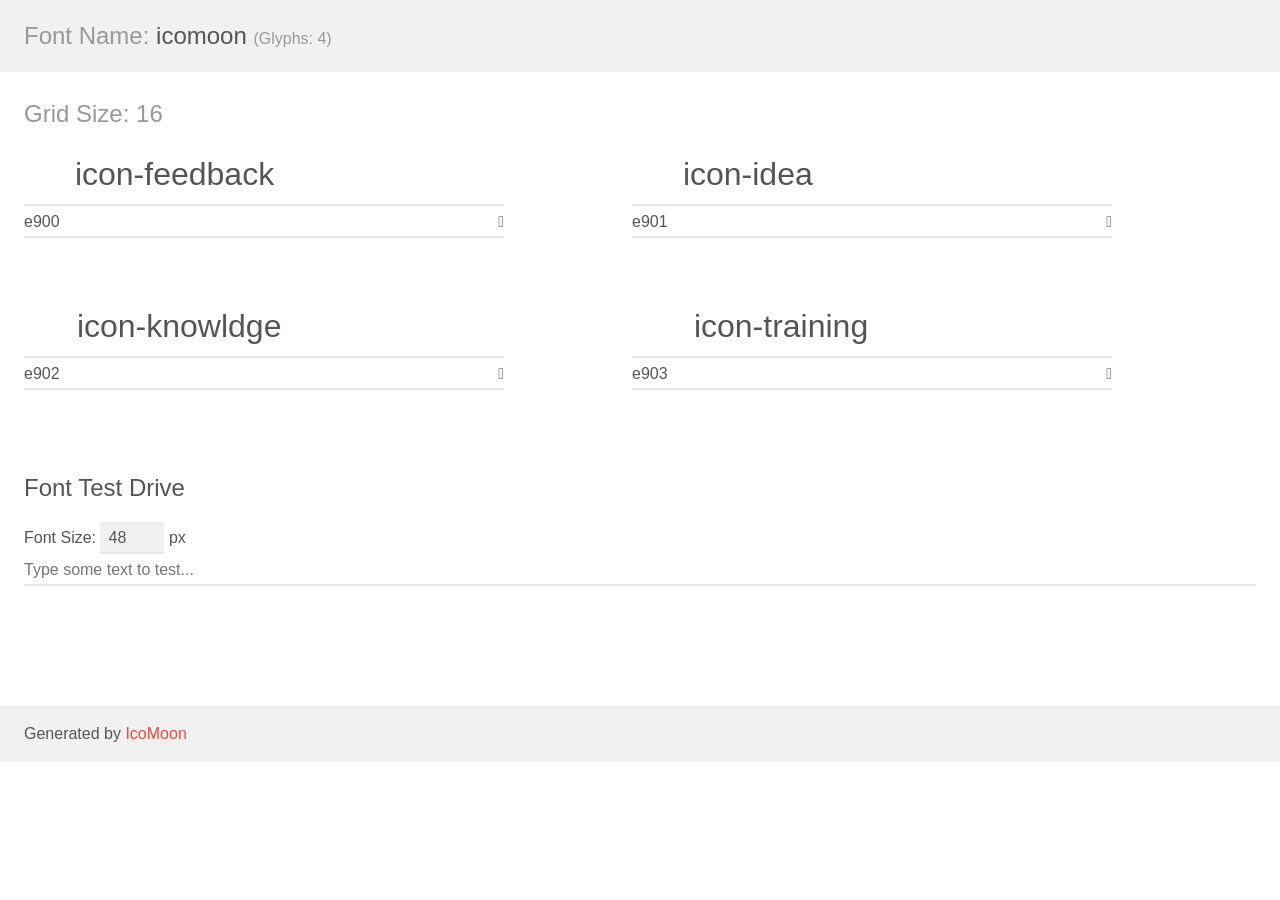
<file: mohre-intranet/icomoon/demo.html>
<!doctype html>
<html>
<head>
    <meta charset="utf-8">
    <title>IcoMoon Demo</title>
    <meta name="description" content="An Icon Font Generated By IcoMoon.io">
    <meta name="viewport" content="width=device-width, initial-scale=1">
    <link rel="stylesheet" href="demo-files/demo.css">
    <link rel="stylesheet" href="style.css"></head>
<body>
    <div class="bgc1 clearfix">
        <h1 class="mhmm mvm"><span class="fgc1">Font Name:</span> icomoon <small class="fgc1">(Glyphs:&nbsp;4)</small></h1>
    </div>
    <div class="clearfix mhl ptl">
        <h1 class="mvm mtn fgc1">Grid Size: 16</h1>
        <div class="glyph fs1">
            <div class="clearfix bshadow0 pbs">
                <span class="icon-feedback"></span>
                <span class="mls"> icon-feedback</span>
            </div>
            <fieldset class="fs0 size1of1 clearfix hidden-false">
                <input type="text" readonly value="e900" class="unit size1of2" />
                <input type="text" maxlength="1" readonly value="&#xe900;" class="unitRight size1of2 talign-right" />
            </fieldset>
            <div class="fs0 bshadow0 clearfix hidden-true">
                <span class="unit pvs fgc1">liga: </span>
                <input type="text" readonly value="" class="liga unitRight" />
            </div>
        </div>
        <div class="glyph fs1">
            <div class="clearfix bshadow0 pbs">
                <span class="icon-idea"></span>
                <span class="mls"> icon-idea</span>
            </div>
            <fieldset class="fs0 size1of1 clearfix hidden-false">
                <input type="text" readonly value="e901" class="unit size1of2" />
                <input type="text" maxlength="1" readonly value="&#xe901;" class="unitRight size1of2 talign-right" />
            </fieldset>
            <div class="fs0 bshadow0 clearfix hidden-true">
                <span class="unit pvs fgc1">liga: </span>
                <input type="text" readonly value="" class="liga unitRight" />
            </div>
        </div>
        <div class="glyph fs1">
            <div class="clearfix bshadow0 pbs">
                <span class="icon-knowldge"></span>
                <span class="mls"> icon-knowldge</span>
            </div>
            <fieldset class="fs0 size1of1 clearfix hidden-false">
                <input type="text" readonly value="e902" class="unit size1of2" />
                <input type="text" maxlength="1" readonly value="&#xe902;" class="unitRight size1of2 talign-right" />
            </fieldset>
            <div class="fs0 bshadow0 clearfix hidden-true">
                <span class="unit pvs fgc1">liga: </span>
                <input type="text" readonly value="" class="liga unitRight" />
            </div>
        </div>
        <div class="glyph fs1">
            <div class="clearfix bshadow0 pbs">
                <span class="icon-training"></span>
                <span class="mls"> icon-training</span>
            </div>
            <fieldset class="fs0 size1of1 clearfix hidden-false">
                <input type="text" readonly value="e903" class="unit size1of2" />
                <input type="text" maxlength="1" readonly value="&#xe903;" class="unitRight size1of2 talign-right" />
            </fieldset>
            <div class="fs0 bshadow0 clearfix hidden-true">
                <span class="unit pvs fgc1">liga: </span>
                <input type="text" readonly value="" class="liga unitRight" />
            </div>
        </div>
    </div>

    <!--[if gt IE 8]><!-->
    <div class="mhl clearfix mbl">
        <h1>Font Test Drive</h1>
        <label>
            Font Size: <input id="fontSize" type="number" class="textbox0 mbm"
            min="8" value="48" />
            px
        </label>
        <input id="testText" type="text" class="phl size1of1 mvl"
        placeholder="Type some text to test..." value=""/>
        <div id="testDrive" class="icon-" style="font-family: icomoon">&nbsp;
        </div>
    </div>
    <!--<![endif]-->
    <div class="bgc1 clearfix">
        <p class="mhl">Generated by <a href="https://icomoon.io/app">IcoMoon</a></p>
    </div>

    <script src="demo-files/demo.js"></script>
</body>
</html>
</file>
<file: mohre-intranet/icomoon/demo-files/demo.css>
body {
  padding: 0;
  margin: 0;
  font-family: sans-serif;
  font-size: 1em;
  line-height: 1.5;
  color: #555;
  background: #fff;
}
h1 {
  font-size: 1.5em;
  font-weight: normal;
}
small {
  font-size: .66666667em;
}
a {
  color: #e74c3c;
  text-decoration: none;
}
a:hover, a:focus {
  box-shadow: 0 1px #e74c3c;
}
.bshadow0, input {
  box-shadow: inset 0 -2px #e7e7e7;
}
input:hover {
  box-shadow: inset 0 -2px #ccc;
}
input, fieldset {
  font-family: sans-serif;
  font-size: 1em;
  margin: 0;
  padding: 0;
  border: 0;
}
input {
  color: inherit;
  line-height: 1.5;
  height: 1.5em;
  padding: .25em 0;
}
input:focus {
  outline: none;
  box-shadow: inset 0 -2px #449fdb;
}
.glyph {
  font-size: 16px;
  width: 15em;
  padding-bottom: 1em;
  margin-right: 4em;
  margin-bottom: 1em;
  float: left;
  overflow: hidden;
}
.liga {
  width: 80%;
  width: calc(100% - 2.5em);
}
.talign-right {
  text-align: right;
}
.talign-center {
  text-align: center;
}
.bgc1 {
  background: #f1f1f1;
}
.fgc1 {
  color: #999;
}
.fgc0 {
  color: #000;
}
p {
  margin-top: 1em;
  margin-bottom: 1em;
}
.mvm {
  margin-top: .75em;
  margin-bottom: .75em;
}
.mtn {
  margin-top: 0;
}
.mtl, .mal {
  margin-top: 1.5em;
}
.mbl, .mal {
  margin-bottom: 1.5em;
}
.mal, .mhl {
  margin-left: 1.5em;
  margin-right: 1.5em;
}
.mhmm {
  margin-left: 1em;
  margin-right: 1em;
}
.mls {
  margin-left: .25em;
}
.ptl {
  padding-top: 1.5em;
}
.pbs, .pvs {
  padding-bottom: .25em;
}
.pvs, .pts {
  padding-top: .25em;
}
.unit {
  float: left;
}
.unitRight {
  float: right;
}
.size1of2 {
  width: 50%;
}
.size1of1 {
  width: 100%;
}
.clearfix:before, .clearfix:after {
  content: " ";
  display: table;
}
.clearfix:after {
  clear: both;
}
.hidden-true {
  display: none;
}
.textbox0 {
  width: 3em;
  background: #f1f1f1;
  padding: .25em .5em;
  line-height: 1.5;
  height: 1.5em;
}
#testDrive {
  display: block;
  padding-top: 24px;
  line-height: 1.5;
}
.fs0 {
  font-size: 16px;
}
.fs1 {
  font-size: 32px;
}
</file>
<file: mohre-intranet/icomoon/style.css>
@font-face {
  font-family: 'icomoon';
  src:  url('fonts/icomoon.eot?abqgi3');
  src:  url('fonts/icomoon.eot?abqgi3#iefix') format('embedded-opentype'),
    url('fonts/icomoon.ttf?abqgi3') format('truetype'),
    url('fonts/icomoon.woff?abqgi3') format('woff'),
    url('fonts/icomoon.svg?abqgi3#icomoon') format('svg');
  font-weight: normal;
  font-style: normal;
  font-display: block;
}

[class^="icon-"], [class*=" icon-"] {
  /* use !important to prevent issues with browser extensions that change fonts */
  font-family: 'icomoon' !important;
  speak: never;
  font-style: normal;
  font-weight: normal;
  font-variant: normal;
  text-transform: none;
  line-height: 1;

  /* Better Font Rendering =========== */
  -webkit-font-smoothing: antialiased;
  -moz-osx-font-smoothing: grayscale;
}

.icon-feedback:before {
  content: "\e900";
}
.icon-idea:before {
  content: "\e901";
}
.icon-knowldge:before {
  content: "\e902";
}
.icon-training:before {
  content: "\e903";
}
</file>
